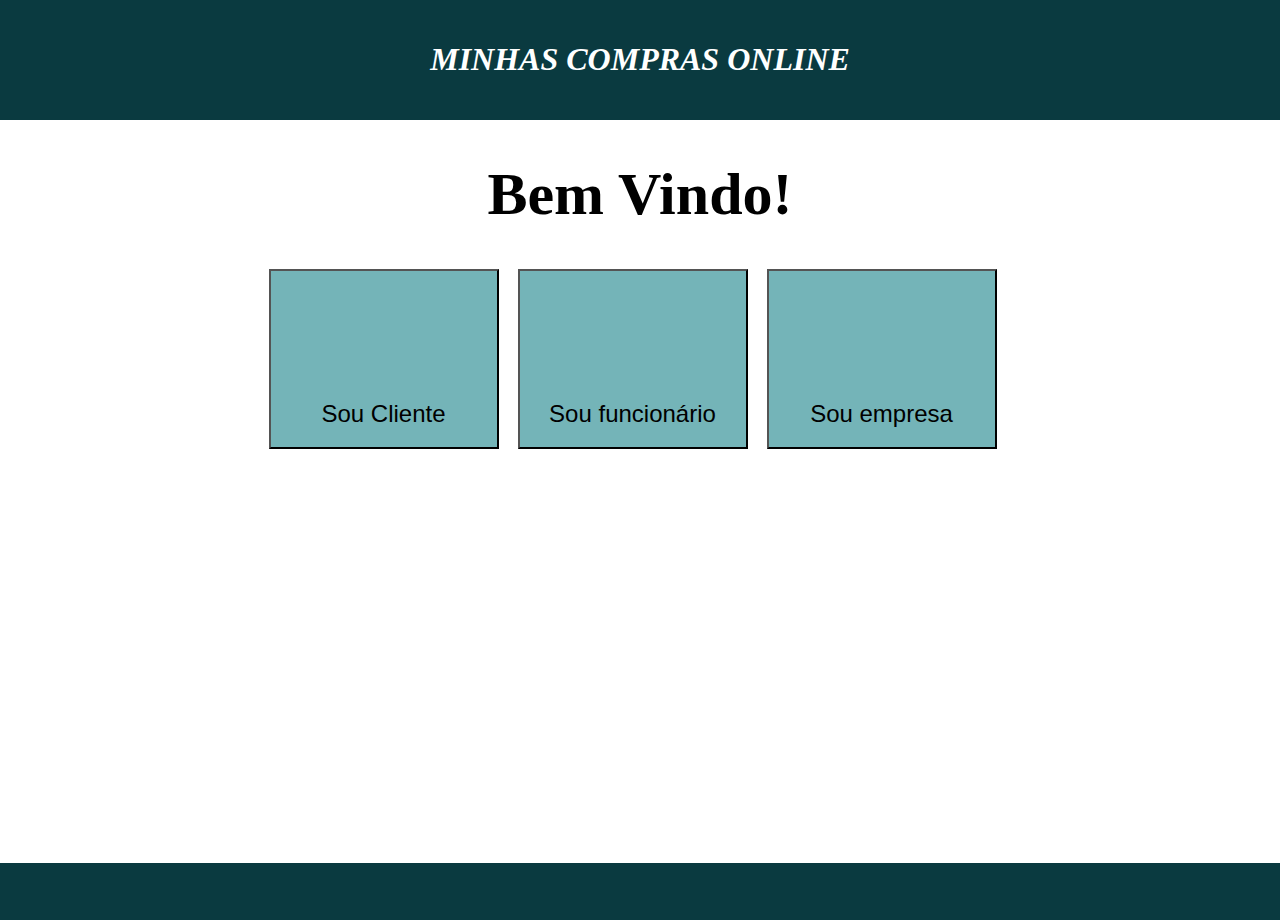
<file: Site Projeto Jonas/SITE login/index.html>
<!DOCTYPE html>
<html lang="en">
<head>
    <link rel="stylesheet" href ="index.css"></link> 
    <meta charset="UTF-8">
    <meta http-equiv="X-UA-Compatible" content="IE=edge">
    <meta name="viewport" content="width=device-width, initial-scale=1.0">
    <title>Document</title>
</head>
<body>
  <center>
  <div class="top_container">
      <h1>MINHAS COMPRAS ONLINE</h1>

  </div>

    <div>
    <center><h1 class="bemvindo">Bem Vindo!</h1> </center>
    
</div>  



  <a href="index_clientes.html"><button class="Cliente_btn">Sou Cliente</button></a>

  <a href="index_funcionario.html"><button class="funcionario_btn">Sou funcionário</button></a>
  
  <a href="index_empresa.html"><button class ="empresa_btn">Sou empresa</button></a>
 
  
  
  
  
  <div class="bottom_container"></div>

  <script src="index.js"> </script>  
</center>
</body>
</html>
</file>
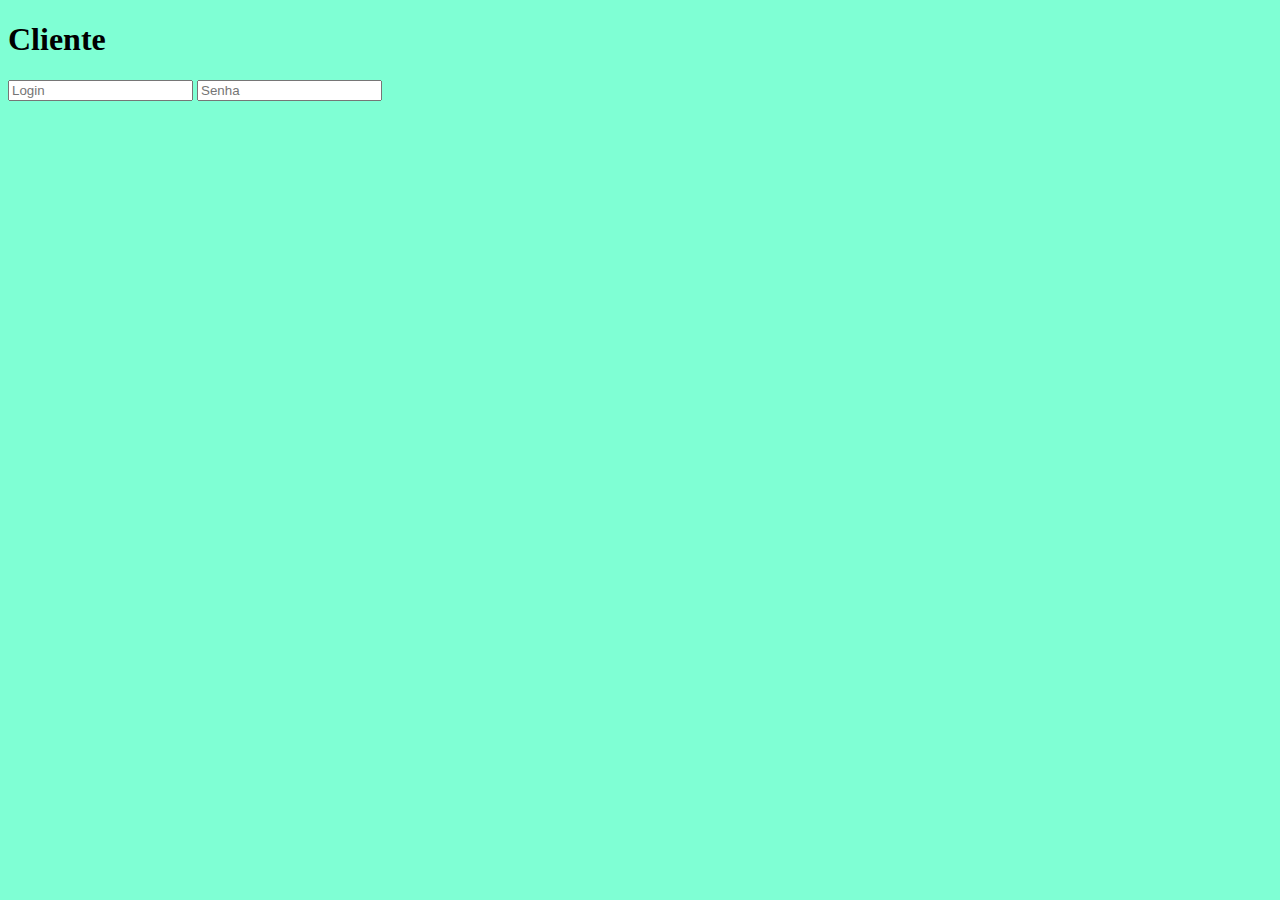
<file: Site Projeto Jonas/SITE/index.html>
<!DOCTYPE html>
<html lang="en">
<head>
    <link rel="stylesheet" href ="index.css"></link> 
    <meta charset="UTF-8">
    <meta name="viewport" content="width=device-width, initial-scale=1.0">
    <title>Document</title>
</head>
<body>
    <h1 class="Cliente">Cliente </h1>
    <input type="text" name="Login" placeholder="Login">
    <input type="password" name="Senha" placeholder="Senha">    
    



    <script src="index.js"> </script>  
</body>
</html>
</file>
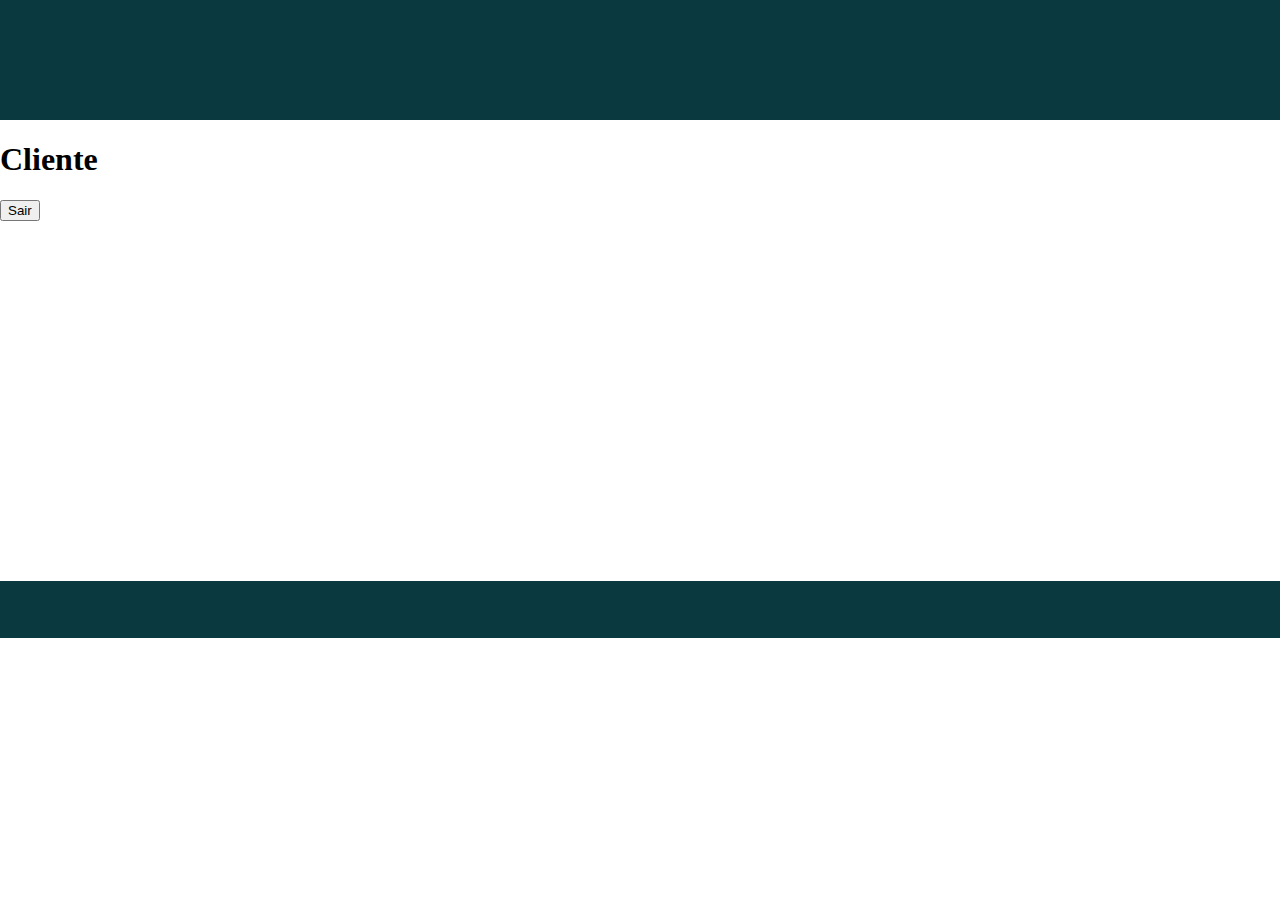
<file: Site Projeto Jonas/SITE login/index_clien_princ.html>
<!DOCTYPE html>
<html lang="en">
<head>
    <link rel="stylesheet" href ="index_clien_princ.css"></link> 
    <meta charset="UTF-8">
    <meta name="viewport" content="width=device-width, initial-scale=1.0">
    <title>Document</title>
</head>
<body>

   
    
<div class="top_container"></div>
   
     
    <div>
    
        <h1 class="tipo">Cliente </h1>
        <a href="index_clientes.html"><button>Sair</button></a>
        
    </div>
    
  
      <div class="bottom_container"></div>


    <script src="index_clientes.js"> </script>  
</body>
</html>
</file>
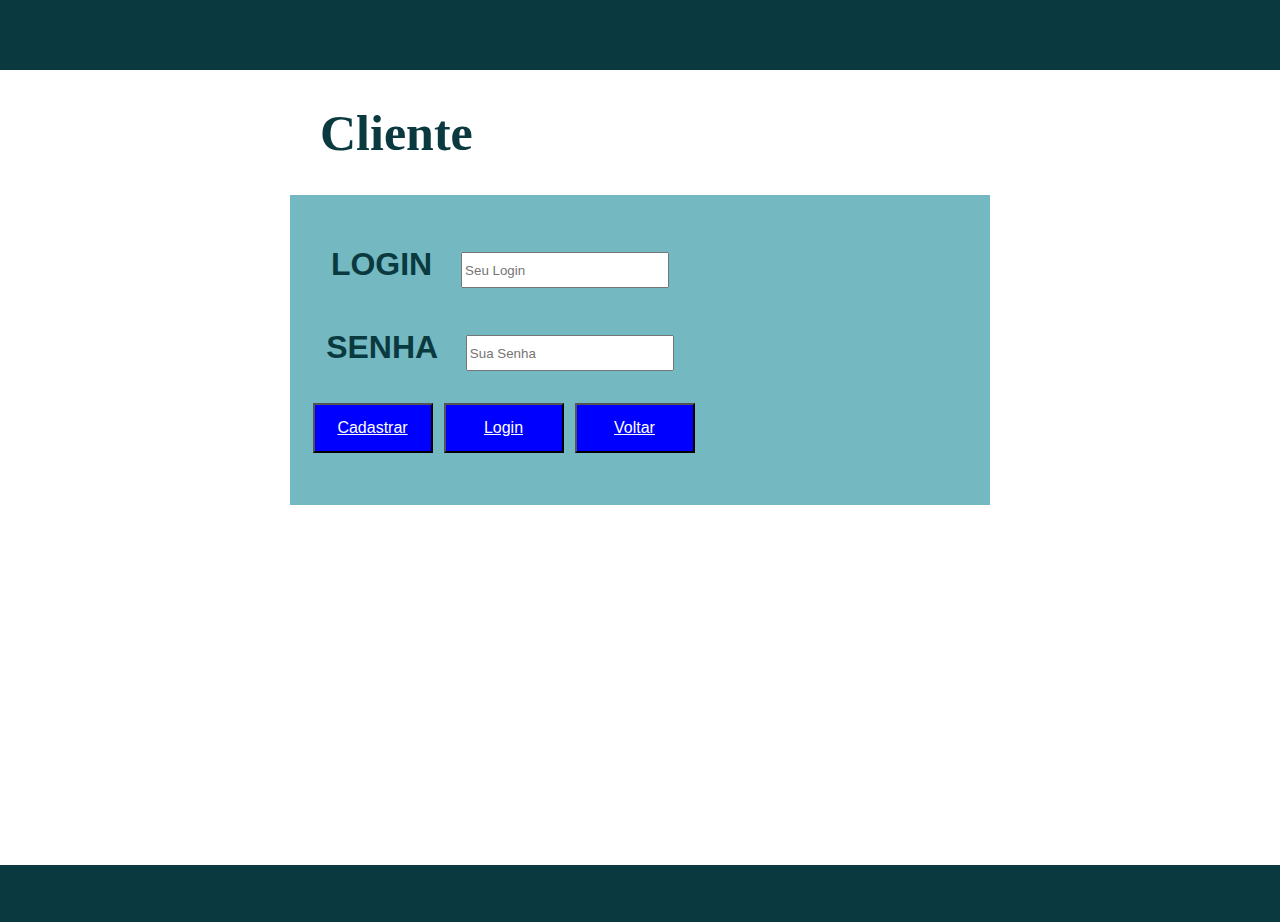
<file: Site Projeto Jonas/SITE login/index_clientes.html>
<!DOCTYPE html>
<html lang="en">
<head>
    <link rel="stylesheet" href ="index_login.css"></link> 
    <meta charset="UTF-8">
    <meta name="viewport" content="width=device-width, initial-scale=1.0">
    <title>Document</title>
</head>
<body>

   
    
<div class="top_container"></div>
   
    <h1 class="tipo">Cliente</h1>
 
    <CENTER>
    <div class="loginbox">
   
       
    <p>LOGIN <input type="text" name="Login" placeholder="Seu Login"> </p> 
    <p>SENHA <input type="password" name="Senha" placeholder="Sua Senha"> </p>   
      

    <button><a href="index_clientescad.html">Cadastrar</button></a>
    <button><a href="index_clien_princ.html">Login</button></a>
    <button class="bk_btn"><a href="index.html">Voltar</button></a>
    </CENTER>

    </div>
    
  
      <div class="bottom_container"></div>

    <script src="index_clientes.js"> </script>  
</body>
</html>
</file>
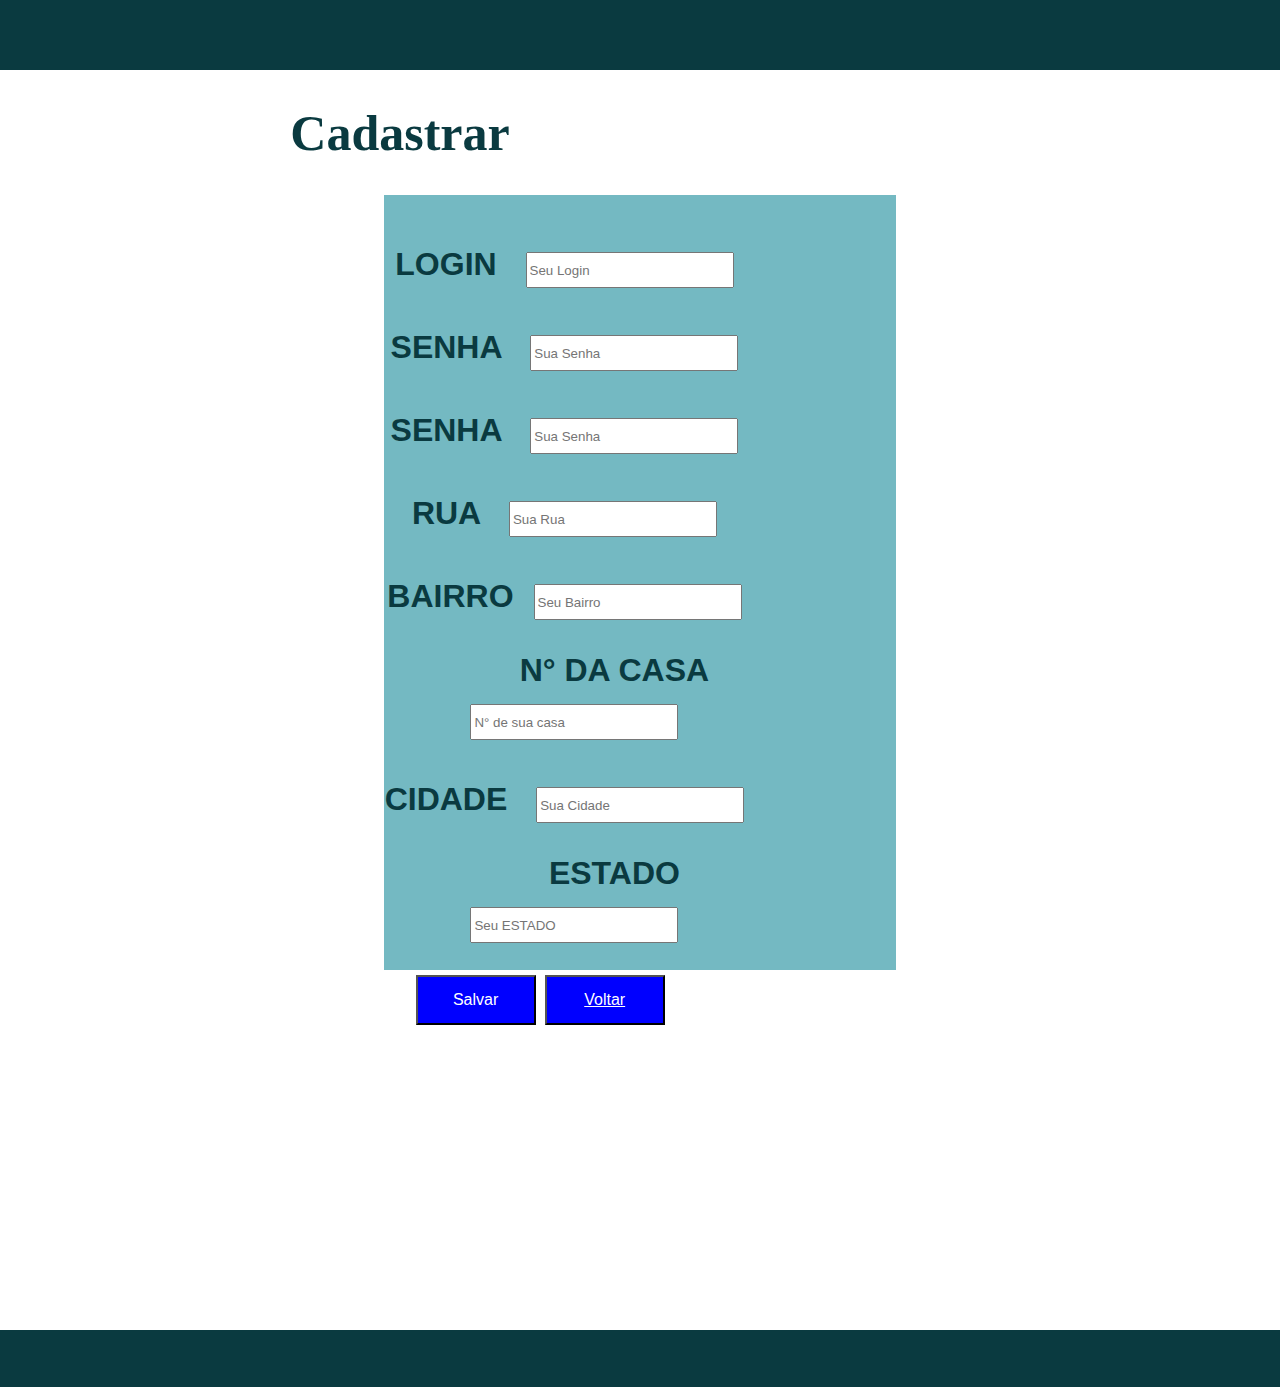
<file: Site Projeto Jonas/SITE login/index_clientescad.html>
<!DOCTYPE html>
<html lang="en">
<head>
    <link rel="stylesheet" href ="index_cad.css"></link> 
    <meta charset="UTF-8">
    <meta name="viewport" content="width=device-width, initial-scale=1.0">
    <title>Document</title>
</head>
<body>

   
    
<div class="top_container"></div>
   

<CENTER>
        <h1 class="tipo"> Cadastrar</h1>
    <div class="loginbox">
   
       
    <p>LOGIN <input type="text" name="Login" placeholder="Seu Login"></p> 
    <p>SENHA <input type="password" name="Senha" placeholder="Sua Senha"></p>   
    <p>SENHA <input type="password" name="Senha" placeholder="Sua Senha"></p>  
    <p>RUA <input type="text" name="Rua" placeholder="Sua Rua"></p>
    <p>BAIRRO<input type="text" name="Bairro" placeholder="Seu Bairro"></p>
    <p>N° DA CASA <input type="number" name="numerocasa" placeholder="N° de sua casa"></p>
    <p>CIDADE <input type="text" name="Cidade" placeholder="Sua Cidade"></p>
    <p>ESTADO <input type="text" name="ESTADO" placeholder="Seu ESTADO"></p>
    

    <button>Salvar</button> <!-- SALVAR NO DB-->
    <button class="bk_btn"><a href="index_clientes.html">Voltar</button></a>
    </CENTER>

    </div>
    
  
      <div class="bottom_container"></div>

    <script src="index_clientes.js"> </script>  
</body>
</html>
</file>
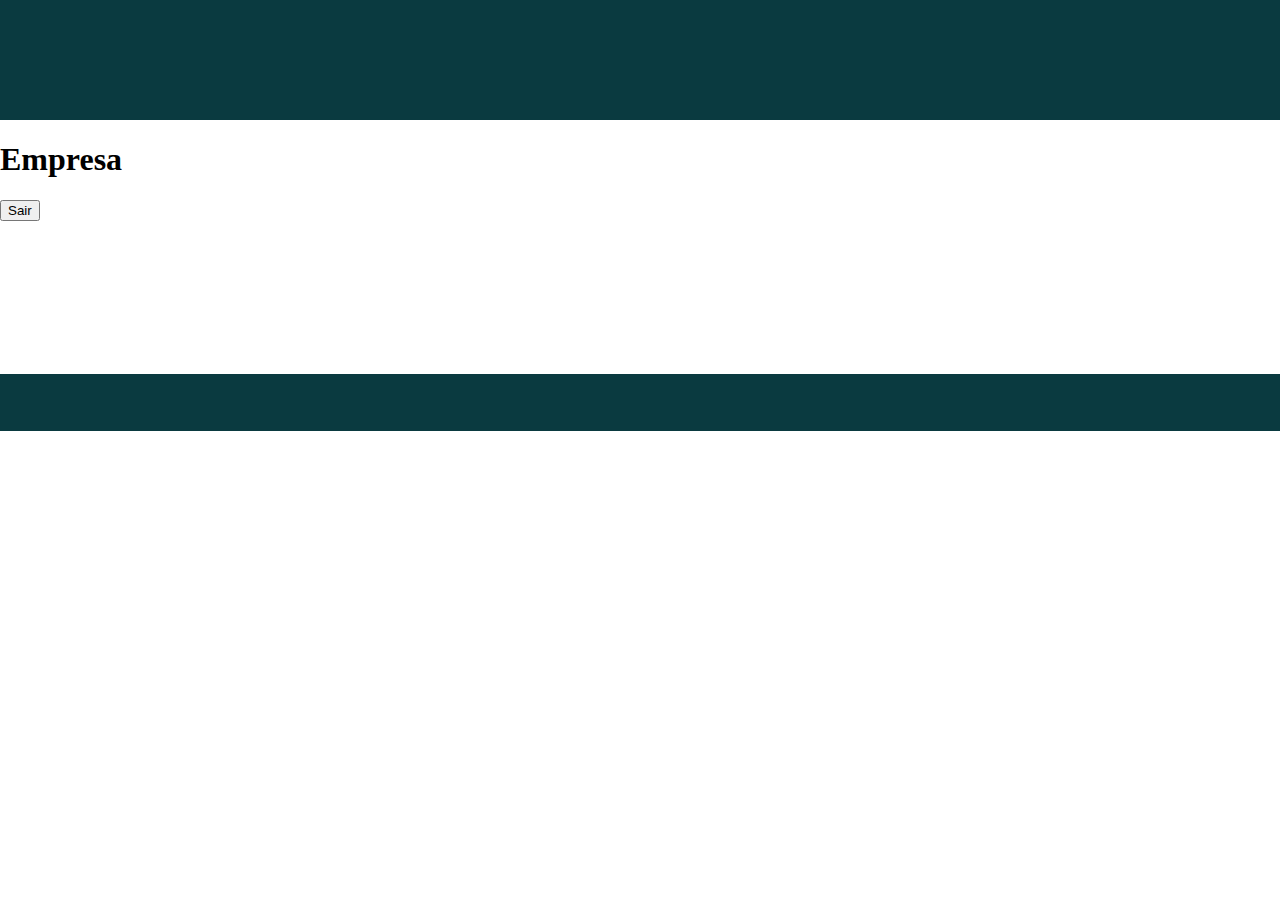
<file: Site Projeto Jonas/SITE login/index_empr_princ.html>
<!DOCTYPE html>
<html lang="en">
<head>
    <link rel="stylesheet" href ="index_empr_princ.css"></link> 
    <meta charset="UTF-8">
    <meta name="viewport" content="width=device-width, initial-scale=1.0">
    <title>Document</title>
</head>
<body>

   
    
<div class="top_container"></div>
   
     
    <div>
    
        <h1 class="tipo">Empresa </h1>
        <a href="index_empresa.html"> <button>Sair</button> </a>
        
    </div>
    
  
      <div class="bottom_container"></div>


    <script src="index_empresa.js"> </script>  
</body>
</html>
</file>
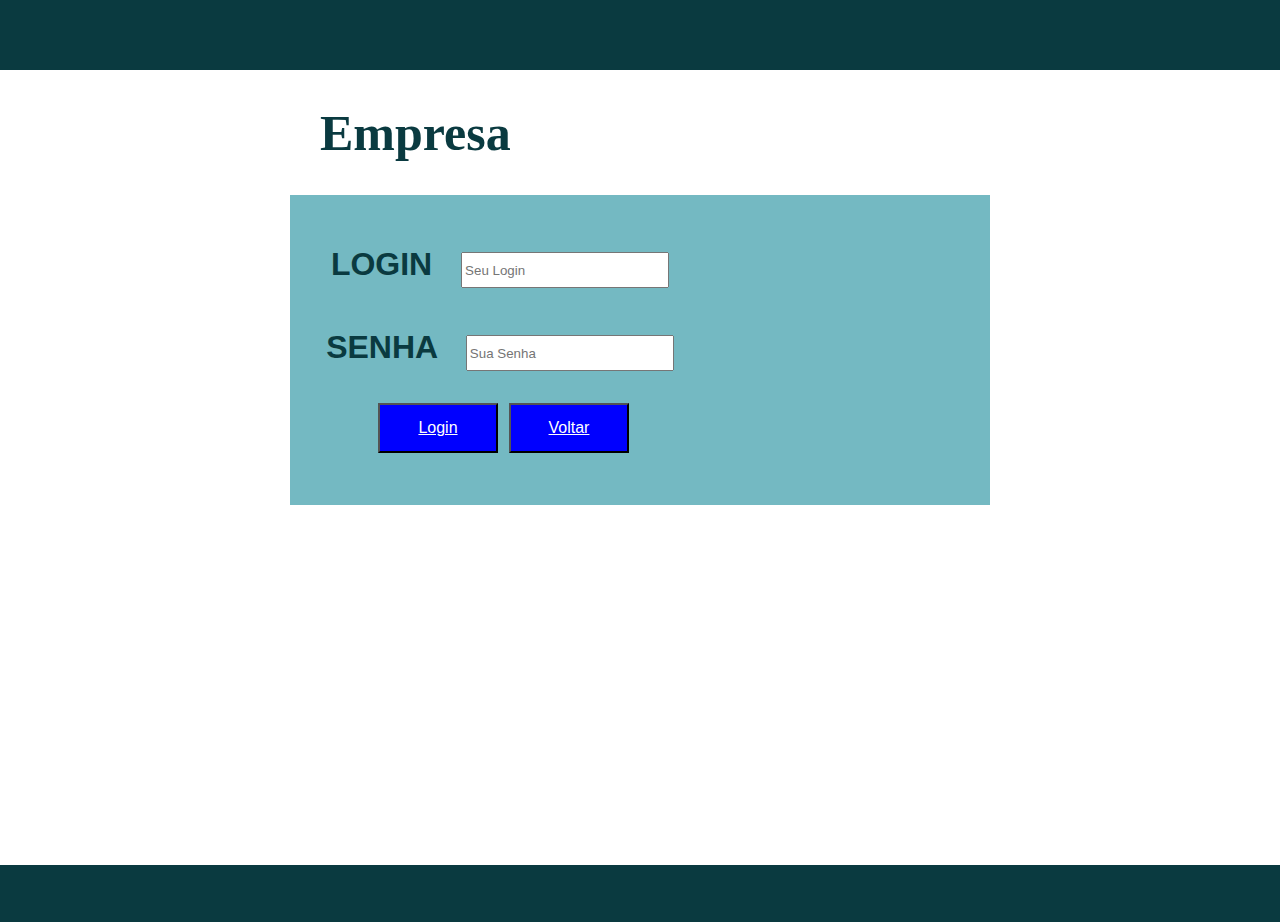
<file: Site Projeto Jonas/SITE login/index_empresa.html>
<!DOCTYPE html>
<html lang="en">
<head>
    <link rel="stylesheet" href ="index_login.css"></link> 
    <meta charset="UTF-8">
    <meta name="viewport" content="width=device-width, initial-scale=1.0">
    <title>Document</title>
</head>
<body>

   
    
<div class="top_container"></div>
 
<h1 class="tipo">Empresa</h1>
 
    <CENTER>
    <div class="loginbox">
   
       
    <p>LOGIN <input type="text" name="Login" placeholder="Seu Login"> </p> 
    <p>SENHA <input type="password" name="Senha" placeholder="Sua Senha"> </p>   
  
    <button><a href="index_empr_princ.html">Login</button></a>
   
    <button class="bk_btn"><a href="index.html">Voltar</button></a>
    </CENTER>

    </div>
    
  
      <div class="bottom_container"></div>

    
    <script src="index_empresa.js"> </script>  
</body>
</html>
</file>
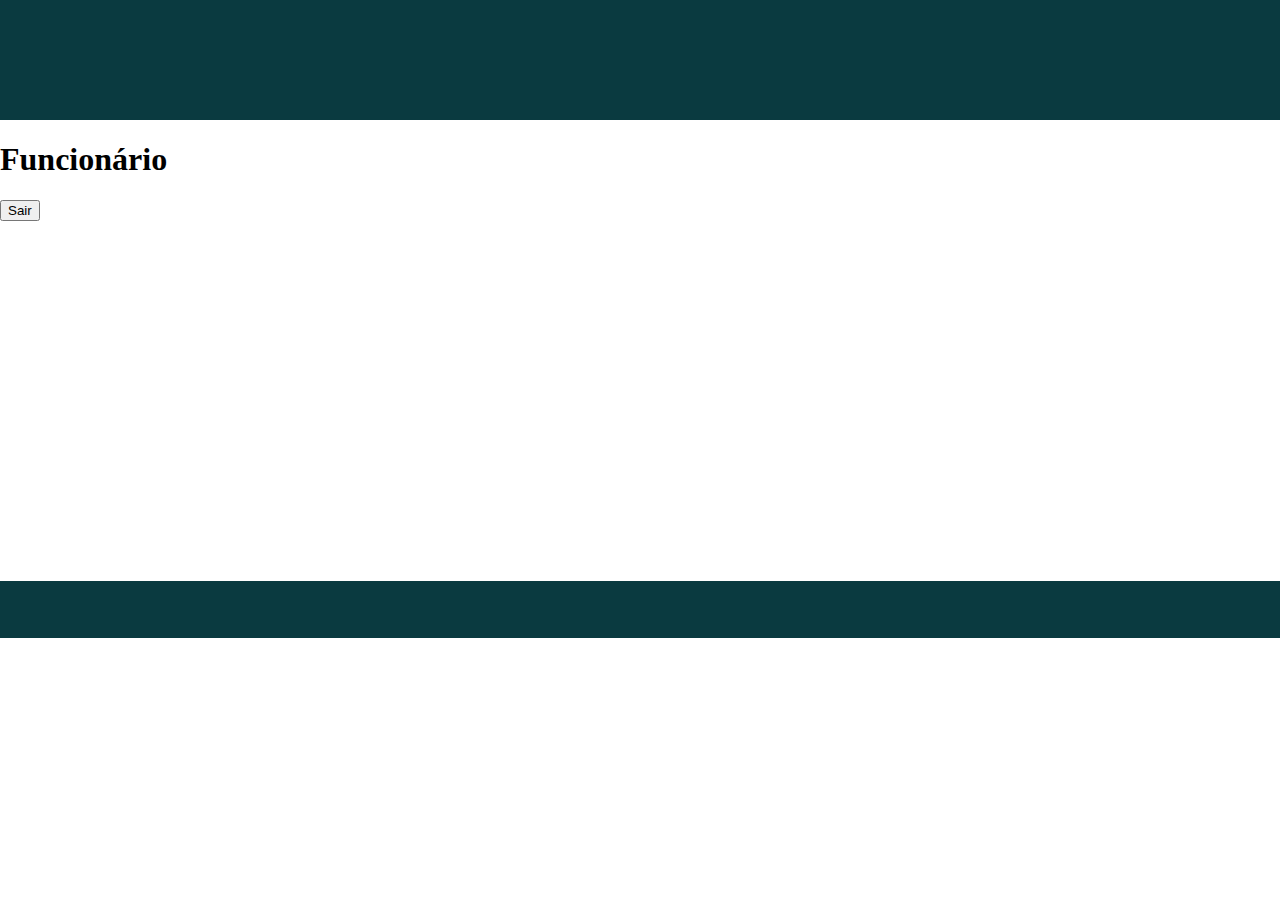
<file: Site Projeto Jonas/SITE login/index_func_princ.html>
<!DOCTYPE html>
<html lang="en">
<head>
    <link rel="stylesheet" href ="index_func_princ.css"></link> 
    <meta charset="UTF-8">
    <meta name="viewport" content="width=device-width, initial-scale=1.0">
    <title>Document</title>
</head>
<body>

   
    
<div class="top_container"></div>
   
     
    <div>
    
        <h1 class="tipo">Funcionário </h1>
        <a href="index_funcionario.html"> <button>Sair</button> </a>
        
    </div>
    
  
      <div class="bottom_container"></div>


    <script src="index_funcionario.js"> </script>  
</body>
</html>
</file>
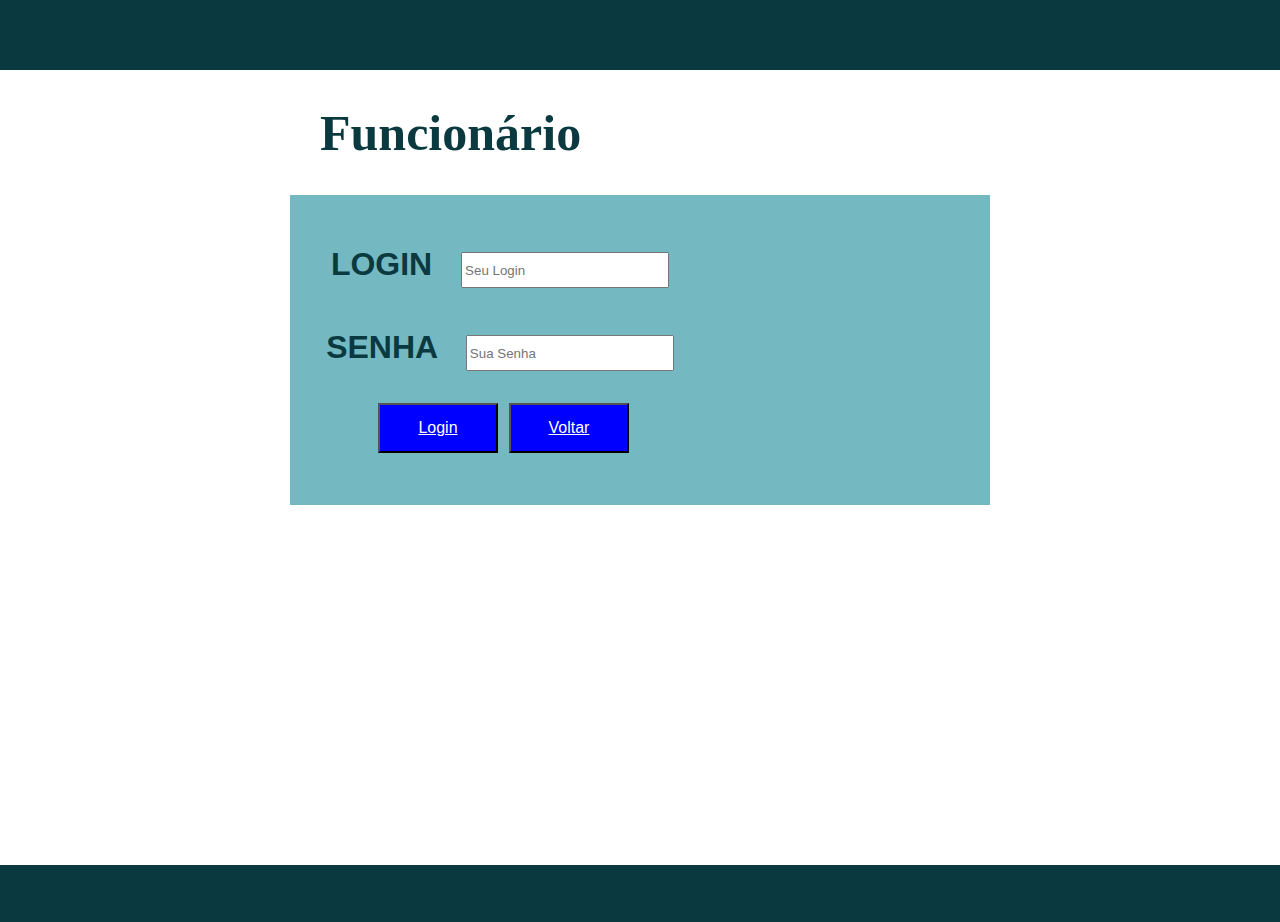
<file: Site Projeto Jonas/SITE login/index_funcionario.html>
<!DOCTYPE html>
<html lang="en">
<head>
    <link rel="stylesheet" href ="index_login.css"></link> 
    <meta charset="UTF-8">
    <meta name="viewport" content="width=device-width, initial-scale=1.0">
    <title>Document</title>
</head>
<body>

   
    
<div class="top_container"></div>
   
    <h1 class="tipo">Funcionário</h1>
 
    <CENTER>
    <div class="loginbox">
   
       
    <p>LOGIN <input type="text" name="Login" placeholder="Seu Login"> </p> 
    <p>SENHA <input type="password" name="Senha" placeholder="Sua Senha"> </p>   
  
    <button><a href="index_func_princ.html">Login</button></a>
   
    <button class="bk_btn"><a href="index.html">Voltar</button></a>
    </CENTER>

    </div>
    
  
      <div class="bottom_container"></div>

    <script src="index_funcionario.js"> </script>  
</body>
</html>
</file>
<file: Site Projeto Jonas/SITE login/index.css>
body {
    margin: 0;
    padding: 0;
    overflow: hidden;

}
  
  .top_container {
    background-color: rgb(10, 58, 64);
    max-width: 100%;
    height: 100px;
    padding-top: 20px;
    font-style: italic;
    color: white;
}
  

  .Cliente_btn,
  .funcionario_btn,
  .empresa_btn {
    display: inline-block;
    background-color: rgb(116, 180, 184);
    width: 230px;
    height:  180px;
    margin: auto;
    margin-top: 0%;
    margin-right: 15px;
    padding-top: 110px;
    font-size: x-large;
}
  
     .bottom_container {
      background-color: rgb(10, 58, 64);
      max-width: auto;
      height: 57px;
      margin-top: 46vh;
     
}
  .bemvindo{
    font-size: 60px;

  }
</file>
<file: Site Projeto Jonas/SITE/index.css>
body{
    background-color: aquamarine;
}
</file>
<file: Site Projeto Jonas/SITE login/index_clien_princ.css>
body {
    margin: 0;
    padding: 0;
    overflow: hidden;

}
  
  .top_container {
    background-color: rgb(10, 58, 64);
    max-width: 100%;
    height: 100px;
    padding-top: 20px;
    font-style: italic;
    color: white;
}
        
.bemvindo{
    font-size: 60px;

  }
    

.bottom_container {
    background-color: rgb(10, 58, 64);
    max-width: auto;
    height: 57px;
    margin-top: 40vh;
  }
</file>
<file: Site Projeto Jonas/SITE login/index_login.css>
body {
    margin: 0px;
    padding: 0px;
    overflow: hidden;

}
  
  .top_container {
    background-color: rgb(10, 58, 64);
    max-width: 100%;
    height: 50px;
    padding-top: 20px;
    font-style: italic;
    color: white;
}
     
p{
  margin-right: 40%;
  font-weight: bold;
  font-size: xx-large;
  color:rgb(10, 58, 64);
  font-family: 'Franklin Gothic Medium', 'Arial Narrow', Arial, sans-serif;
}

.loginbox{
  margin-top:0;
  max-width: 700px;
  height: 300px;
  background-color: rgb(116, 185, 194);
  padding-top:10px;
  position: relative;

}
.tipo{
  font-size: 50px;
  margin-left: 25%;
  padding: 0;
  color:rgb(10, 58, 64);
}
input{
width: 200px;
height: 30px;
margin-left: 20px;
margin-top: 15px;

}    

button{
  width: 120px;
  height: 50px;
  background-color: blue;
  color: white;
  font-size: medium;
  margin-left:1%;
  
  }

  a{
  color: white;
}

.bk_btn{
  width: 120px;
  height: 50px;
  margin-right: 40%;

}
.bottom_container {
  background-color: rgb(10, 58, 64);
  max-width: auto;
  height: 57px;
  margin-top: 40vh;
}
</file>
<file: Site Projeto Jonas/SITE login/index_cad.css>
body {
    margin: 0px;
    padding: 0px;
    overflow: auto;

}
  
  .top_container {
    background-color: rgb(10, 58, 64);
    max-width: 100%;
    height: 50px;
    padding-top: 20px;
    font-style: italic;
    color: white;
}
     
p{
  margin-right: 10%;
  font-weight: bold;
  font-size: xx-large;
  color:rgb(10, 58, 64);
  font-family: 'Franklin Gothic Medium', 'Arial Narrow', Arial, sans-serif;
}


input{
    margin-right: 100px;
}

.loginbox{
  margin-top:0;
  max-width: 40vw;
  height: 85vh;
  background-color: rgb(116, 185, 194);
  padding-top:10px;
  position: relative;

}
.tipo{
  font-size: 50px;
   padding: 0;
  color:rgb(10, 58, 64);
    margin-right: 30rem;
}
input{
width: 200px;
height: 30px;
margin-left: 20px;
margin-top: 15px;

}    

button{
  width: 120px;
  height: 50px;
  background-color: blue;
  color: white;
  font-size: medium;
  margin-left:1%;
  
  }

  a{
  color: white;
}

.bk_btn{
  width: 120px;
  height: 50px;
  margin-right: 40%;

}
.bottom_container {
  background-color: rgb(10, 58, 64);
  max-width: auto;
  height: 57px;
  margin-top: 40vh;
}
</file>
<file: Site Projeto Jonas/SITE login/index_empr_princ.css>
body {
    margin: 0;
    padding: 0;
    overflow: hidden;

}
  
  .top_container {
    background-color: rgb(10, 58, 64);
    max-width: 100%;
    height: 100px;
    padding-top: 20px;
    font-style: italic;
    color: white;
}
        
.bemvindo{
    font-size: 60px;

  }
    

  
.bottom_container {
  background-color: rgb(10, 58, 64);
  max-width: auto;
  height: 57px;
  margin-top: 12%;
 
}
</file>
<file: Site Projeto Jonas/SITE login/index_func_princ.css>
body {
    margin: 0;
    padding: 0;
    overflow: hidden;

}
  
  .top_container {
    background-color: rgb(10, 58, 64);
    max-width: 100%;
    height: 100px;
    padding-top: 20px;
    font-style: italic;
    color: white;
}
        
.bemvindo{
    font-size: 60px;

  }
    

.bottom_container {
   background-color: rgb(10, 58, 64);
   max-width: auto;
   height: 57px;
   margin-top: 40vh;
  }
</file>
